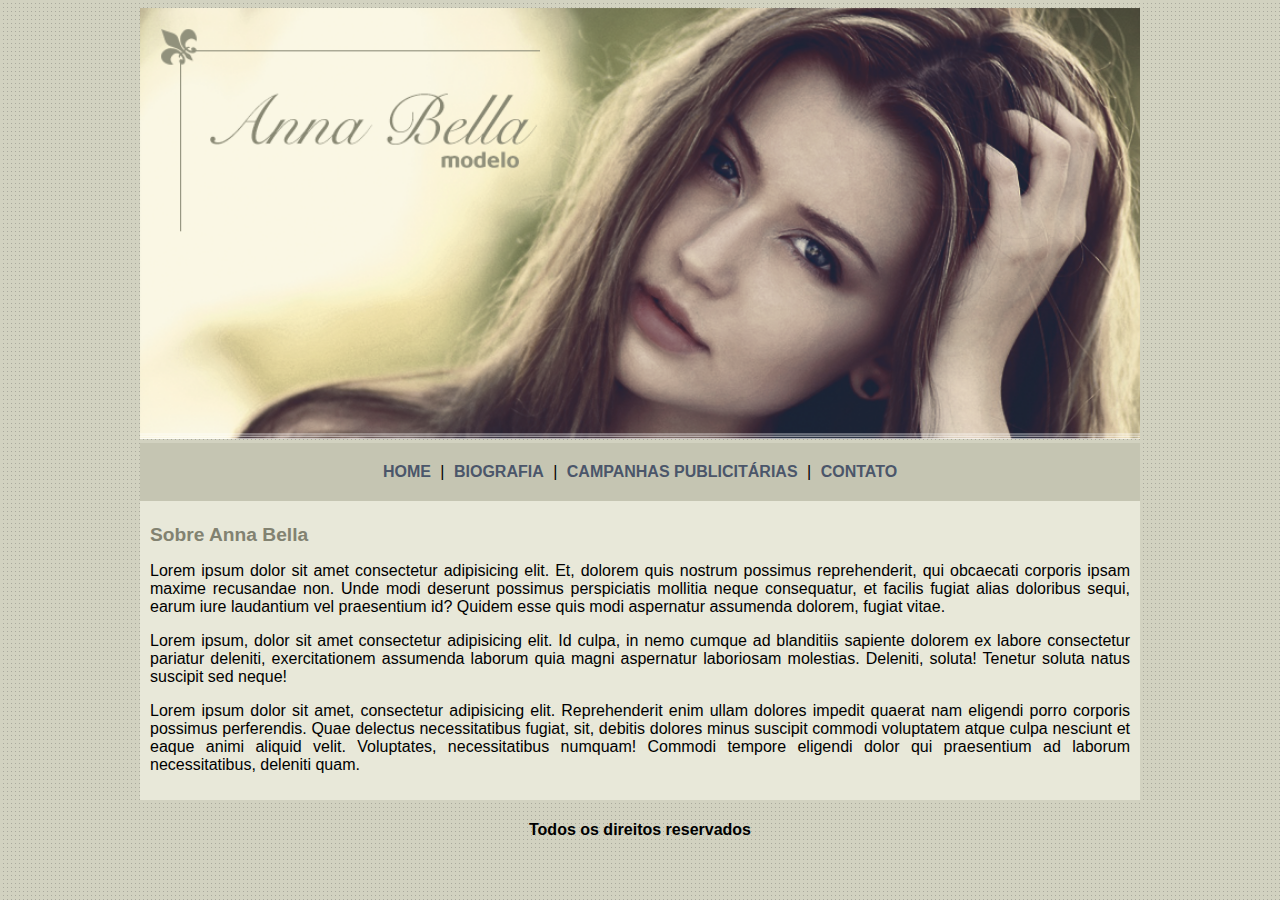
<file: index.html>
<!DOCTYPE html><!-- TIPO HTML5 -->
<html lang="pt-br"><!-- HTML E LINGUAGEM -->

<head><!-- INÍCIO HEAD -->

    <!-- META TAGS -->
    <meta charset="UTF-8">
    <meta name="viewport" content="width=device-width, initial-scale=1.0">

    <!-- LINK STYLESHEET -->
    <link href="/styles.css" rel="stylesheet" type="text/css">

    <title>Anna Bella Oficial</title><!-- TÍTULO -->

</head><!-- FIM HEAD -->

<body><!-- INÍCIO BODY -->
    
    <div id="principal"><!--INÍCIO PRINCIPAL-->
        <!--IMAGEM DE CAPA-->
        <img src="/imagens/capa.png" alt="Foto de capa" width="1000px">

        <div id="menu"><!-- INÍCIO MENU -->
                <a href="index.html">HOME</a> | <!-- LINK 1 -->
                <a href="biografia.html">BIOGRAFIA</a> | <!-- LINK 2 -->
                <a href="campanhas.html">CAMPANHAS PUBLICITÁRIAS</a> | <!-- LINK 3 -->
                <a href="contato.html">CONTATO</a> <!-- LINK 4 -->
        </div><!-- FIM MENU -->

        <div id="conteudo"><!-- INÍCIO CONTEÚDO-->

            <h1 class="titulo">Sobre Anna Bella</h1><!-- TÍTULO -->

            <p class="paragraph">Lorem ipsum dolor sit amet consectetur adipisicing elit. Et, dolorem quis nostrum possimus reprehenderit, qui obcaecati corporis ipsam maxime recusandae non. Unde modi deserunt possimus perspiciatis mollitia neque consequatur, et facilis fugiat alias doloribus sequi, earum iure laudantium vel praesentium id? Quidem esse quis modi aspernatur assumenda dolorem, fugiat vitae.</p>

            <p class="paragraph">Lorem ipsum, dolor sit amet consectetur adipisicing elit. Id culpa, in nemo cumque ad blanditiis sapiente dolorem ex labore consectetur pariatur deleniti, exercitationem assumenda laborum quia magni aspernatur laboriosam molestias. Deleniti, soluta! Tenetur soluta natus suscipit sed neque!</p>

            <p class="paragraph">Lorem ipsum dolor sit amet, consectetur adipisicing elit. Reprehenderit enim ullam dolores impedit quaerat nam eligendi porro corporis possimus perferendis. Quae delectus necessitatibus fugiat, sit, debitis dolores minus suscipit commodi voluptatem atque culpa nesciunt et eaque animi aliquid velit. Voluptates, necessitatibus numquam! Commodi tempore eligendi dolor qui praesentium ad laborum necessitatibus, deleniti quam.</p>
        
        </div><!-- FIM CONTEÚDO -->

        <footer id="rodape"><!-- INÍCIO FOOTER -->

            <h4>Todos os direitos reservados</h4><!-- TEXTO FOOTER -->

        </footer><!-- FIM FOOTER -->

    </div><!-- FIM PRINCIPAL -->

</body><!-- FIM BODY -->
</html><!-- FIM HTML -->
</file>
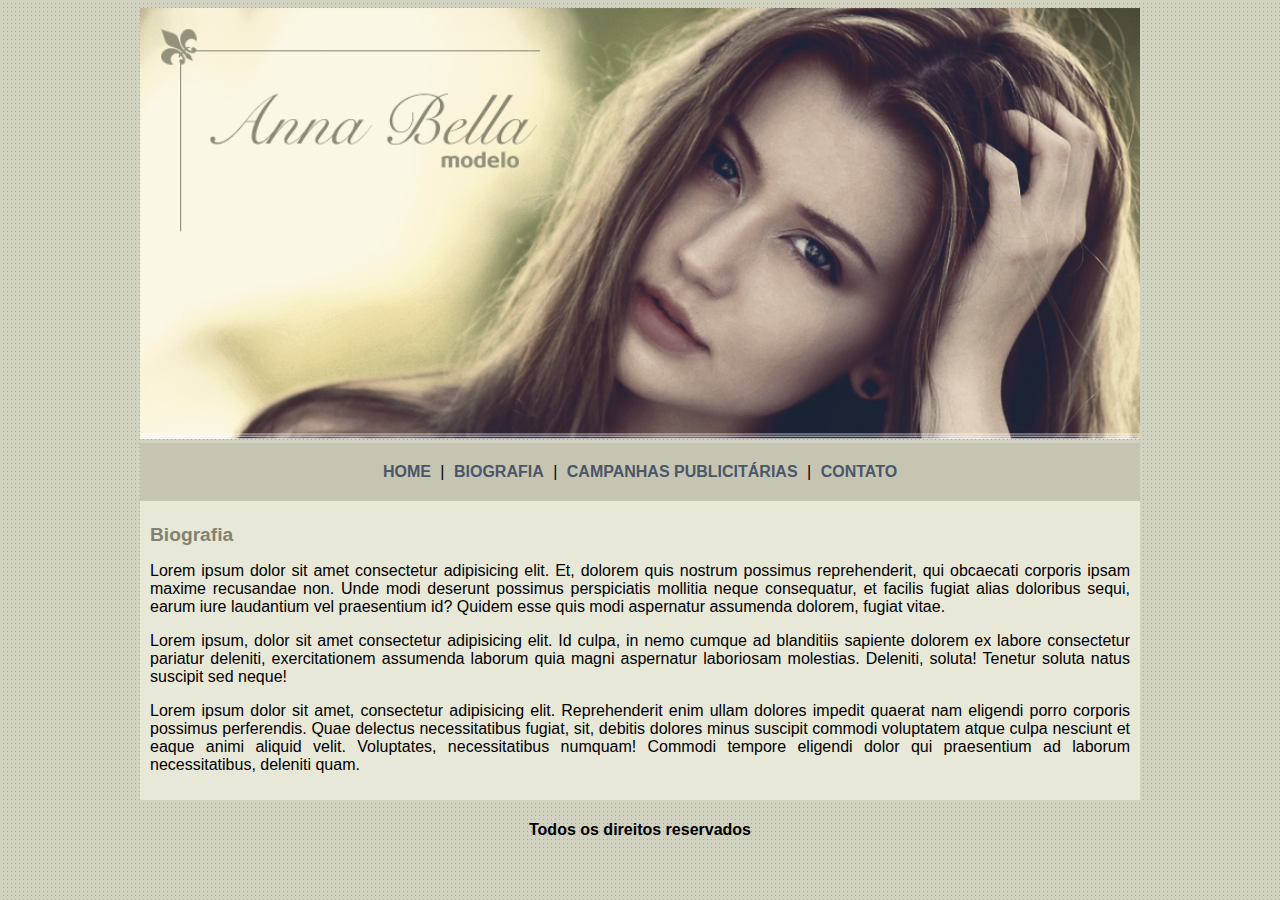
<file: biografia.html>
<!DOCTYPE html><!-- TIPO HTML5 -->
<html lang="pt-br"><!-- HTML E LINGUAGEM -->

<head><!-- INÍCIO HEAD -->

    <!-- META TAGS -->
    <meta charset="UTF-8">
    <meta name="viewport" content="width=device-width, initial-scale=1.0">

    <!-- LINK STYLESHEET -->
    <link href="/styles.css" rel="stylesheet" type="text/css">

    <title>Anna Bella - Biografia</title><!-- TÍTULO -->

</head><!-- FIM HEAD -->

<body><!-- INÍCIO BODY -->
    
    <div id="principal"><!--INÍCIO PRINCIPAL-->
        <!--IMAGEM DE CAPA-->
        <img src="/imagens/capa.png" alt="Foto de capa" width="1000px">

        <div id="menu"><!-- INÍCIO MENU -->
                <a href="index.html">HOME</a> | <!-- LINK 1 -->
                <a href="biografia.html">BIOGRAFIA</a> | <!-- LINK 2 -->
                <a href="campanhas.html">CAMPANHAS PUBLICITÁRIAS</a> | <!-- LINK 3 -->
                <a href="contato.html">CONTATO</a> <!-- LINK 4 -->
        </div><!-- FIM MENU -->

        <div id="conteudo"><!-- INÍCIO CONTEÚDO-->

            <h1 class="titulo">Biografia</h1><!-- TÍTULO -->

            <p class="paragraph">Lorem ipsum dolor sit amet consectetur adipisicing elit. Et, dolorem quis nostrum possimus reprehenderit, qui obcaecati corporis ipsam maxime recusandae non. Unde modi deserunt possimus perspiciatis mollitia neque consequatur, et facilis fugiat alias doloribus sequi, earum iure laudantium vel praesentium id? Quidem esse quis modi aspernatur assumenda dolorem, fugiat vitae.</p>

            <p class="paragraph">Lorem ipsum, dolor sit amet consectetur adipisicing elit. Id culpa, in nemo cumque ad blanditiis sapiente dolorem ex labore consectetur pariatur deleniti, exercitationem assumenda laborum quia magni aspernatur laboriosam molestias. Deleniti, soluta! Tenetur soluta natus suscipit sed neque!</p>

            <p class="paragraph">Lorem ipsum dolor sit amet, consectetur adipisicing elit. Reprehenderit enim ullam dolores impedit quaerat nam eligendi porro corporis possimus perferendis. Quae delectus necessitatibus fugiat, sit, debitis dolores minus suscipit commodi voluptatem atque culpa nesciunt et eaque animi aliquid velit. Voluptates, necessitatibus numquam! Commodi tempore eligendi dolor qui praesentium ad laborum necessitatibus, deleniti quam.</p>
        
        </div><!-- FIM CONTEÚDO -->

        <footer id="rodape"><!-- INÍCIO FOOTER -->

            <h4>Todos os direitos reservados</h4><!-- TEXTO FOOTER -->

        </footer><!-- FIM FOOTER -->

    </div><!-- FIM PRINCIPAL -->

</body><!-- FIM BODY -->
</html><!-- FIM HTML -->
</file>
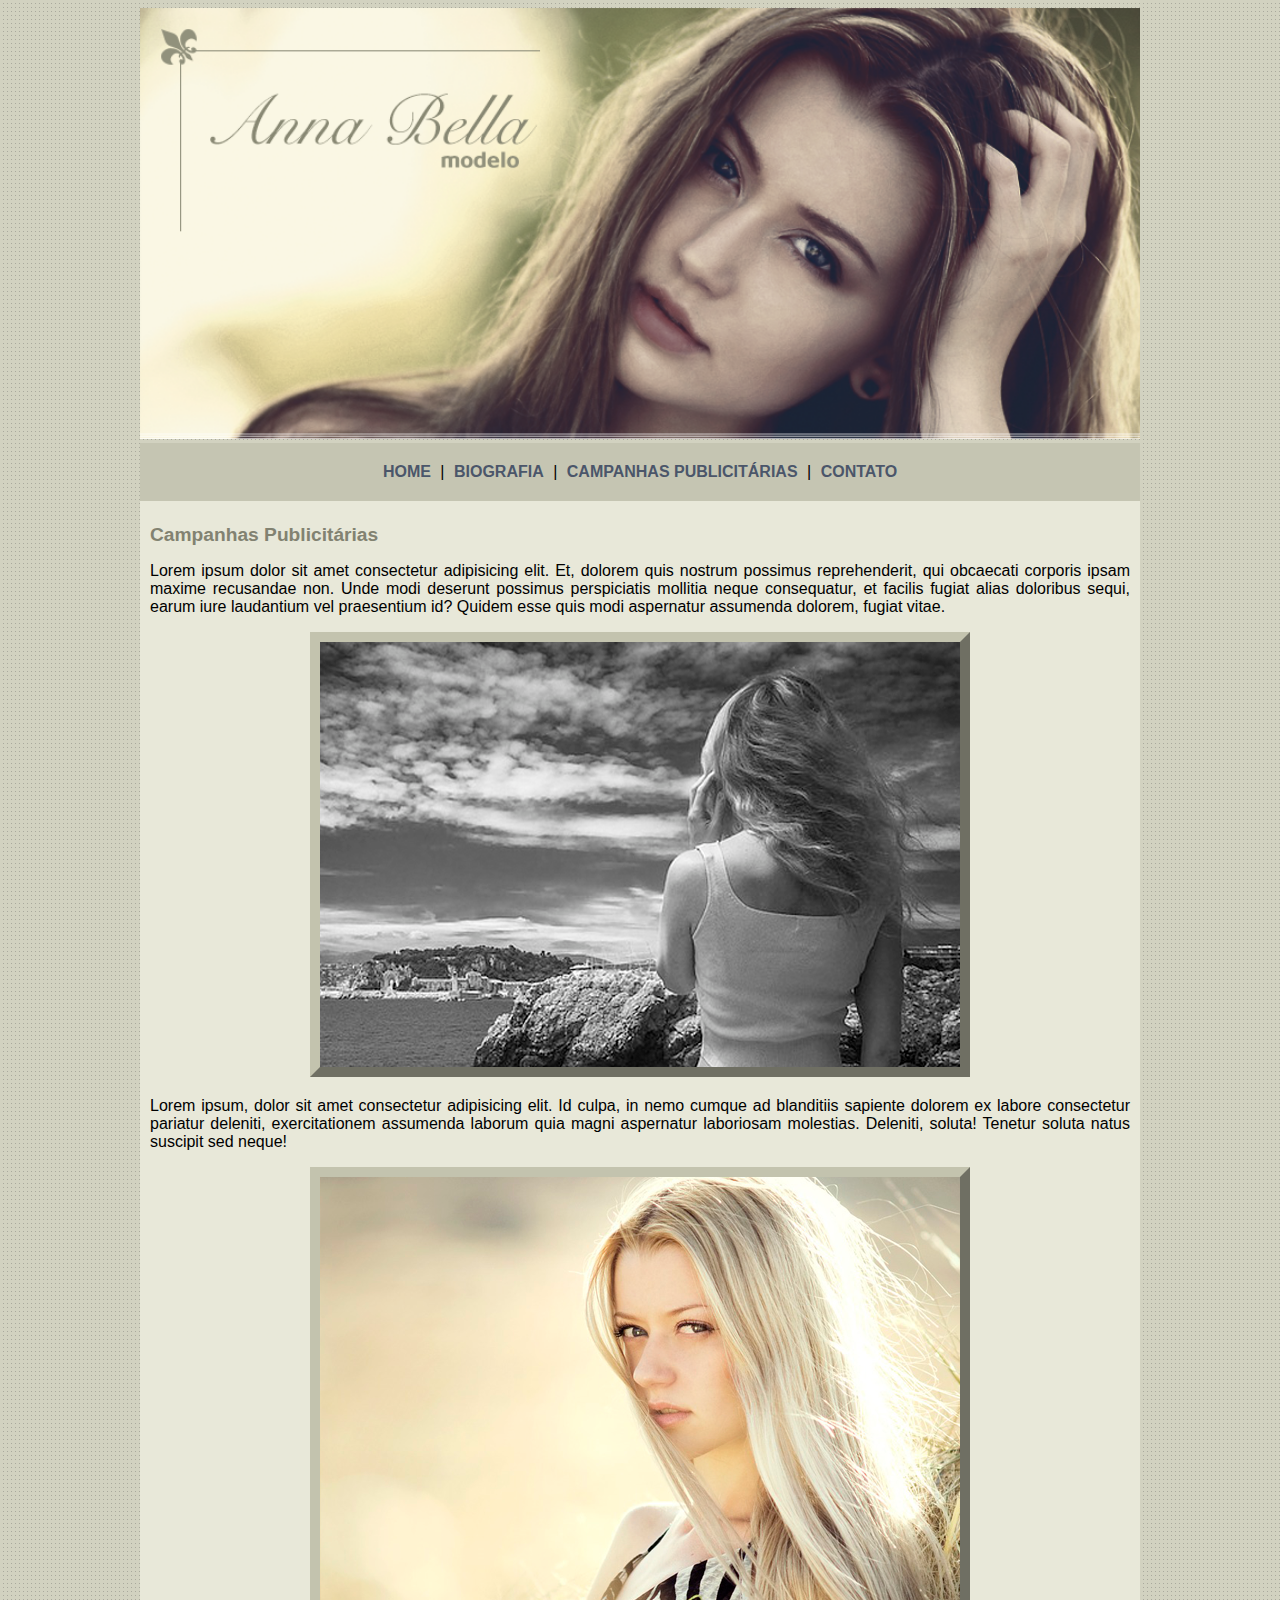
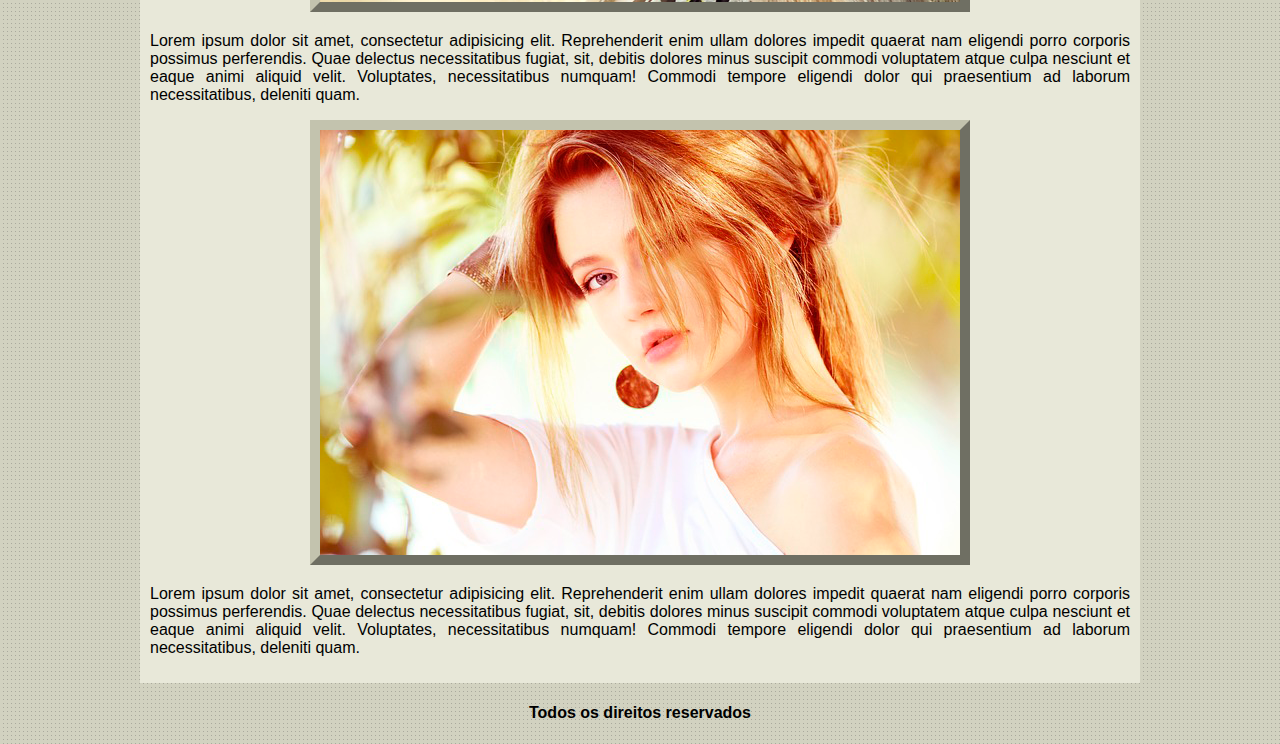
<file: campanhas.html>
<!DOCTYPE html><!-- TIPO HTML5 -->
<html lang="pt-br"><!-- HTML E LINGUAGEM -->

<head><!-- INÍCIO HEAD -->

    <!-- META TAGS -->
    <meta charset="UTF-8">
    <meta name="viewport" content="width=device-width, initial-scale=1.0">

    <!-- LINK STYLESHEET -->
    <link href="/styles.css" rel="stylesheet" type="text/css">

    <title>Anna Bella - Campanhas Publicitárias</title><!-- TÍTULO -->

</head><!-- FIM HEAD -->

<body><!-- INÍCIO BODY -->
    
    <div id="principal"><!--INÍCIO PRINCIPAL-->
        <!--IMAGEM DE CAPA-->
        <img src="/imagens/capa.png" alt="Foto de capa" width="1000px">

        <div id="menu"><!-- INÍCIO MENU -->
                <a href="index.html">HOME</a> | <!-- LINK 1 -->
                <a href="biografia.html">BIOGRAFIA</a> | <!-- LINK 2 -->
                <a href="campanhas.html">CAMPANHAS PUBLICITÁRIAS</a> | <!-- LINK 3 -->
                <a href="contato.html">CONTATO</a> <!-- LINK 4 -->
        </div><!-- FIM MENU -->

        <div id="conteudo"><!-- INÍCIO CONTEÚDO-->

            <h1 class="titulo">Campanhas Publicitárias</h1><!-- TÍTULO -->

            <p class="paragraph">Lorem ipsum dolor sit amet consectetur adipisicing elit. Et, dolorem quis nostrum possimus reprehenderit, qui obcaecati corporis ipsam maxime recusandae non. Unde modi deserunt possimus perspiciatis mollitia neque consequatur, et facilis fugiat alias doloribus sequi, earum iure laudantium vel praesentium id? Quidem esse quis modi aspernatur assumenda dolorem, fugiat vitae.</p>

            <img src="/imagens/foto1.png" alt="foto 1" class="img-campanha">

            <p class="paragraph">Lorem ipsum, dolor sit amet consectetur adipisicing elit. Id culpa, in nemo cumque ad blanditiis sapiente dolorem ex labore consectetur pariatur deleniti, exercitationem assumenda laborum quia magni aspernatur laboriosam molestias. Deleniti, soluta! Tenetur soluta natus suscipit sed neque!</p>

            <img src="/imagens/foto2.png" alt="foto 2" class="img-campanha">

            <p class="paragraph">Lorem ipsum dolor sit amet, consectetur adipisicing elit. Reprehenderit enim ullam dolores impedit quaerat nam eligendi porro corporis possimus perferendis. Quae delectus necessitatibus fugiat, sit, debitis dolores minus suscipit commodi voluptatem atque culpa nesciunt et eaque animi aliquid velit. Voluptates, necessitatibus numquam! Commodi tempore eligendi dolor qui praesentium ad laborum necessitatibus, deleniti quam.</p>
        
            <img src="/imagens/foto3.png" alt="foto 2" class="img-campanha">

            <p class="paragraph">Lorem ipsum dolor sit amet, consectetur adipisicing elit. Reprehenderit enim ullam dolores impedit quaerat nam eligendi porro corporis possimus perferendis. Quae delectus necessitatibus fugiat, sit, debitis dolores minus suscipit commodi voluptatem atque culpa nesciunt et eaque animi aliquid velit. Voluptates, necessitatibus numquam! Commodi tempore eligendi dolor qui praesentium ad laborum necessitatibus, deleniti quam.</p>

        </div><!-- FIM CONTEÚDO -->

        <footer id="rodape"><!-- INÍCIO FOOTER -->

            <h4>Todos os direitos reservados</h4><!-- TEXTO FOOTER -->

        </footer><!-- FIM FOOTER -->

    </div><!-- FIM PRINCIPAL -->

</body><!-- FIM BODY -->
</html><!-- FIM HTML -->
</file>
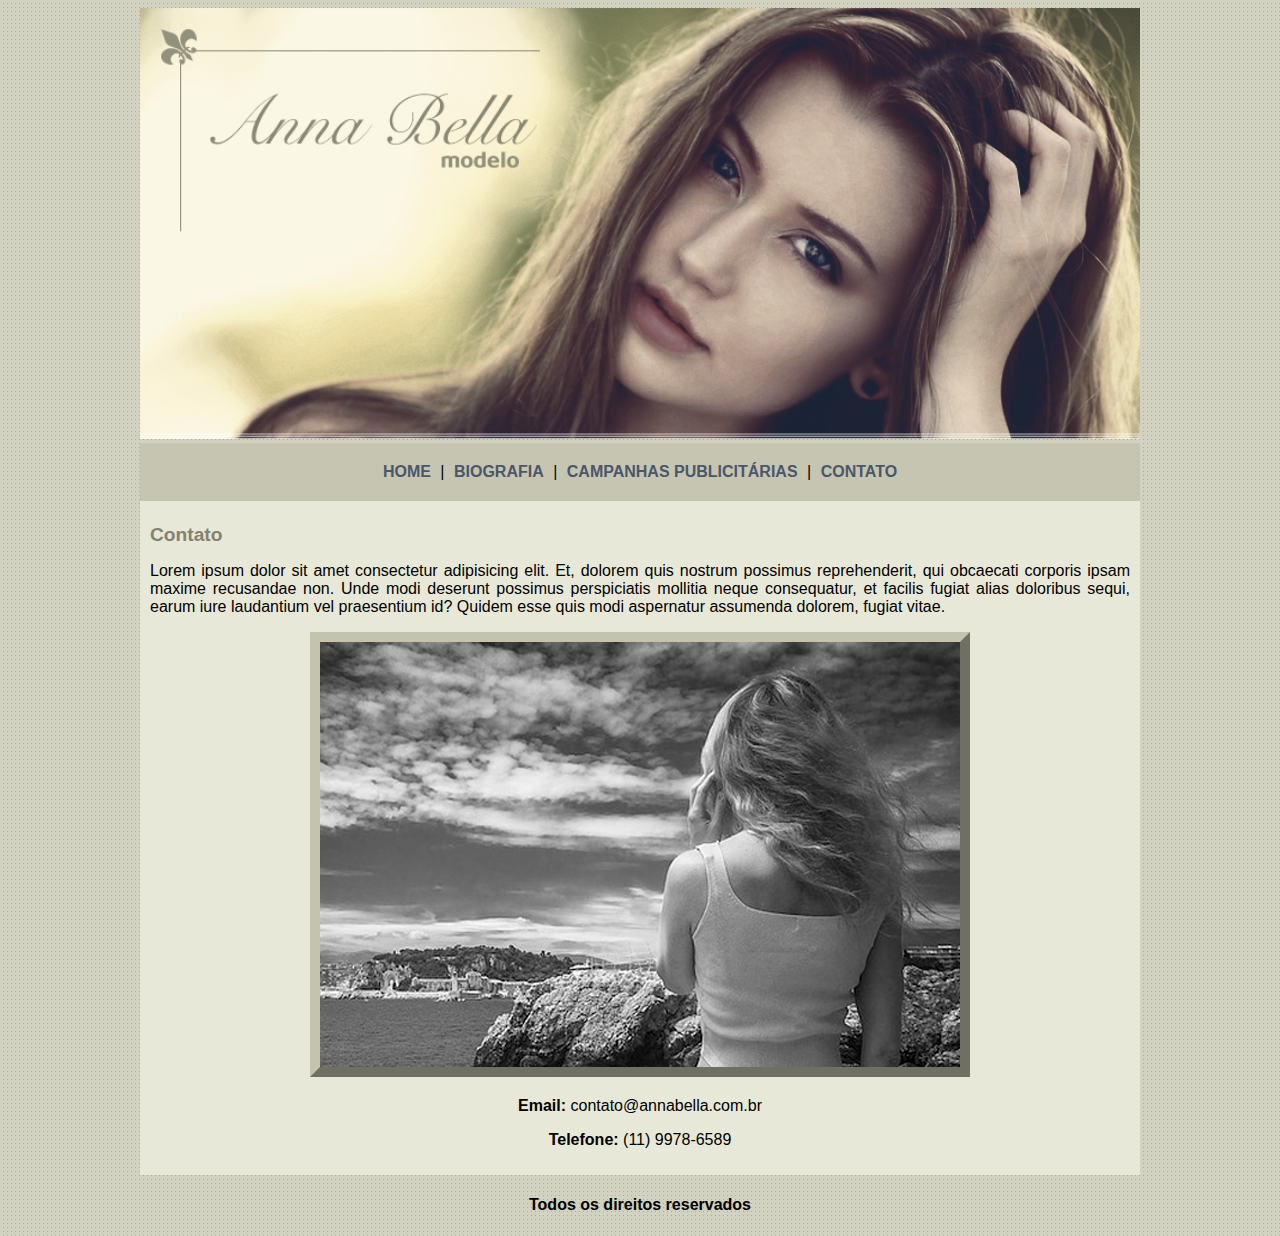
<file: contato.html>
<!DOCTYPE html><!-- TIPO HTML5 -->
<html lang="pt-br"><!-- HTML E LINGUAGEM -->

<head><!-- INÍCIO HEAD -->

    <!-- META TAGS -->
    <meta charset="UTF-8">
    <meta name="viewport" content="width=device-width, initial-scale=1.0">

    <!-- LINK STYLESHEET -->
    <link href="/styles.css" rel="stylesheet" type="text/css">

    <title>Anna Bella - Contato</title><!-- TÍTULO -->

</head><!-- FIM HEAD -->

<body><!-- INÍCIO BODY -->
    
    <div id="principal"><!--INÍCIO PRINCIPAL-->
        <!--IMAGEM DE CAPA-->
        <img src="/imagens/capa.png" alt="Foto de capa" width="1000px">

        <div id="menu"><!-- INÍCIO MENU -->
                <a href="index.html">HOME</a> | <!-- LINK 1 -->
                <a href="biografia.html">BIOGRAFIA</a> | <!-- LINK 2 -->
                <a href="campanhas.html">CAMPANHAS PUBLICITÁRIAS</a> | <!-- LINK 3 -->
                <a href="contato.html">CONTATO</a> <!-- LINK 4 -->
        </div><!-- FIM MENU -->

        <div id="conteudo"><!-- INÍCIO CONTEÚDO-->

            <h1 class="titulo">Contato</h1><!-- TÍTULO -->

            <p class="paragraph">Lorem ipsum dolor sit amet consectetur adipisicing elit. Et, dolorem quis nostrum possimus reprehenderit, qui obcaecati corporis ipsam maxime recusandae non. Unde modi deserunt possimus perspiciatis mollitia neque consequatur, et facilis fugiat alias doloribus sequi, earum iure laudantium vel praesentium id? Quidem esse quis modi aspernatur assumenda dolorem, fugiat vitae.</p>

            <img src="/imagens/foto1.png" alt="foto 1" class="img-campanha">

            <div id="contato">
                <p><strong>Email:</strong> contato@annabella.com.br</p>
                <p><strong>Telefone:</strong> (11) 9978-6589</p>
            </div>
        </div><!-- FIM CONTEÚDO -->

        <footer id="rodape"><!-- INÍCIO FOOTER -->

            <h4>Todos os direitos reservados</h4><!-- TEXTO FOOTER -->

        </footer><!-- FIM FOOTER -->

    </div><!-- FIM PRINCIPAL -->

</body><!-- FIM BODY -->
</html><!-- FIM HTML -->
</file>
<file: styles.css>
body {
    background: #d2d2c1 url(/imagens/fundo.png);
    font: 16px Arial, Helvetica, sans-serif;
}

#principal {
    width: 1000px;
    margin: 0 auto;
}

#menu {
    background: #c5c5b2;
    padding: 20px;
    text-align: center;
}

#conteudo {
    background: #e8e8d9;
    padding: 10px;
    display: block;
    text-align: center;
}

.titulo {
    text-align: left;
}

.paragraph {
    text-align: justify;
}

a {
    color: #4b566a;
    text-decoration: none;
    font-weight: bold;
    padding: 5px;
}

footer {
    text-align: center;
}

h1 {
    color: #828271;
    font-size: 1.2em;
}

.img-campanha {
    border: 10px outset #c3c3ae;
    margin: auto;
}
</file>
